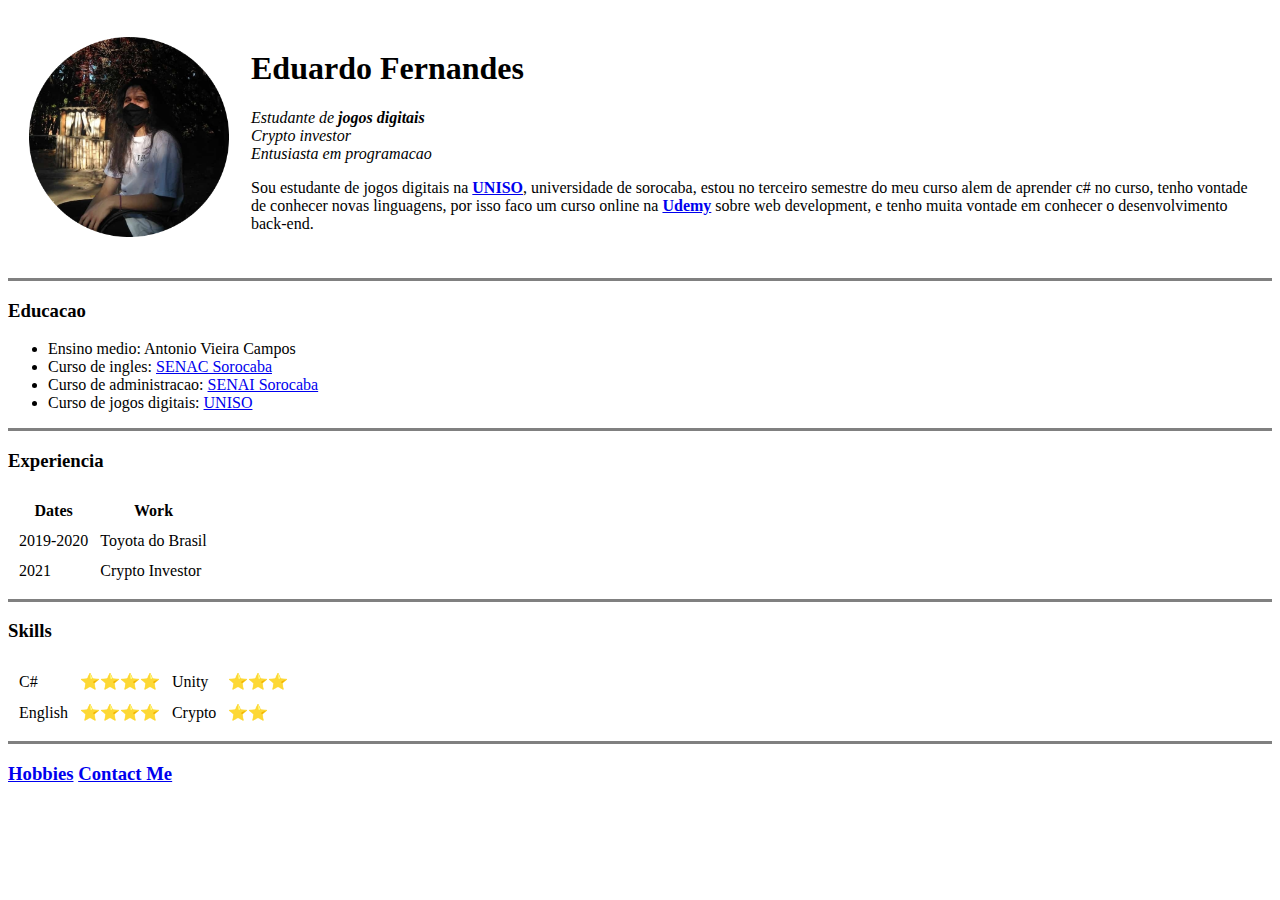
<file: Index.html>
<!DOCTYPE html>
<html lang="pt-br">
    <head>
        <meta charset="UTF-8">
        <meta http-equiv="X-UA-Compatible" content="IE=edge">
        <meta name="Eduardo Fernandes personal site" content="Site with informations about Eduardo Fernandes">
        <title>Eduardo Fernandes</title>
    </head>

    <body>
        <table cellspacing="20">
            <tr>
                <td><img src="images/profile.png" width="200" height="200"></td>
                <td><h1>Eduardo Fernandes</h1>               
                    <em><p>Estudante de <strong>jogos digitais</strong>
                    <br>
                    Crypto investor
                    <br>
                    Entusiasta em programacao</em></p>
            
                    <p>Sou estudante de jogos digitais na <strong><a href="https://www.uniso.br/home"target="_blank">UNISO</a></strong>, universidade de sorocaba, estou no terceiro semestre do meu curso
                    alem de aprender c# no curso, tenho vontade de conhecer novas linguagens, por isso faco um curso online na <strong><a href="https://www.udemy.com/?utm=1ee7bc1084ccd073bdf68236772edb2e&track=1&pt=2"target="_blank">Udemy</a></strong>
                    sobre web development, e tenho muita vontade em conhecer o desenvolvimento back-end.</p></td>
            </tr>
        </table>
        
        <hr size="3" noshade>    
        
        <h3>Educacao</h3>
        <ul>
            <li>Ensino medio: Antonio Vieira Campos</li>
            <li>Curso de ingles: <a href="https://www.sp.senac.br/senac-sorocaba?gclid=CjwKCAiA78aNBhAlEiwA7B76p79kSqyAect3GQasmat5lc6NLDyHB0RZi4_GZuezPvLFMVzK8BubjRoCM-MQAvD_BwE"target="_blank">SENAC Sorocaba</a></li>
            <li>Curso de administracao: <a href="https://www.sp.senai.br/"target="_blank">SENAI Sorocaba</a></li>
            <li>Curso de jogos digitais: <a href="https://www.uniso.br/home"target="_blank">UNISO</a></li>
        </ul>
       
        <hr size="3" noshade>

        <h3>Experiencia</h3>
        <table cellspacing="10">
            <thead>
                <tr>
                    <th>Dates</th>
                    <th>Work</th>
                </tr>
            </thead>
            <tbody>
                <tr>
                    <td>2019-2020</td>
                    <td>Toyota do Brasil</td>
                </tr>
                <tr>
                    <td>2021</td>
                    <td>Crypto Investor</td>
                </tr>
            </tbody>
            <tfoot>
            </tfoot>          
        </table>

        <hr size="3" noshade>

        <h3>Skills</h3>
        <table cellspacing="10">
            <tr>
                <td>C#</td>
                <td>⭐⭐⭐⭐</td>
                <td>Unity</td>
                <td>⭐⭐⭐</td>
            </tr>
            <tr>
                <td>English</td>
                <td>⭐⭐⭐⭐</td>
                <td>Crypto</td>
                <td>⭐⭐</td>
            </tr>
        </table>

        <hr size="3" noshade>
        <h3><a href="hobbies.html"target="_blank">Hobbies</a>
        <a href="contactMe.html"target="_blank">Contact Me</a></h3>
    </body>
</html>
</file>
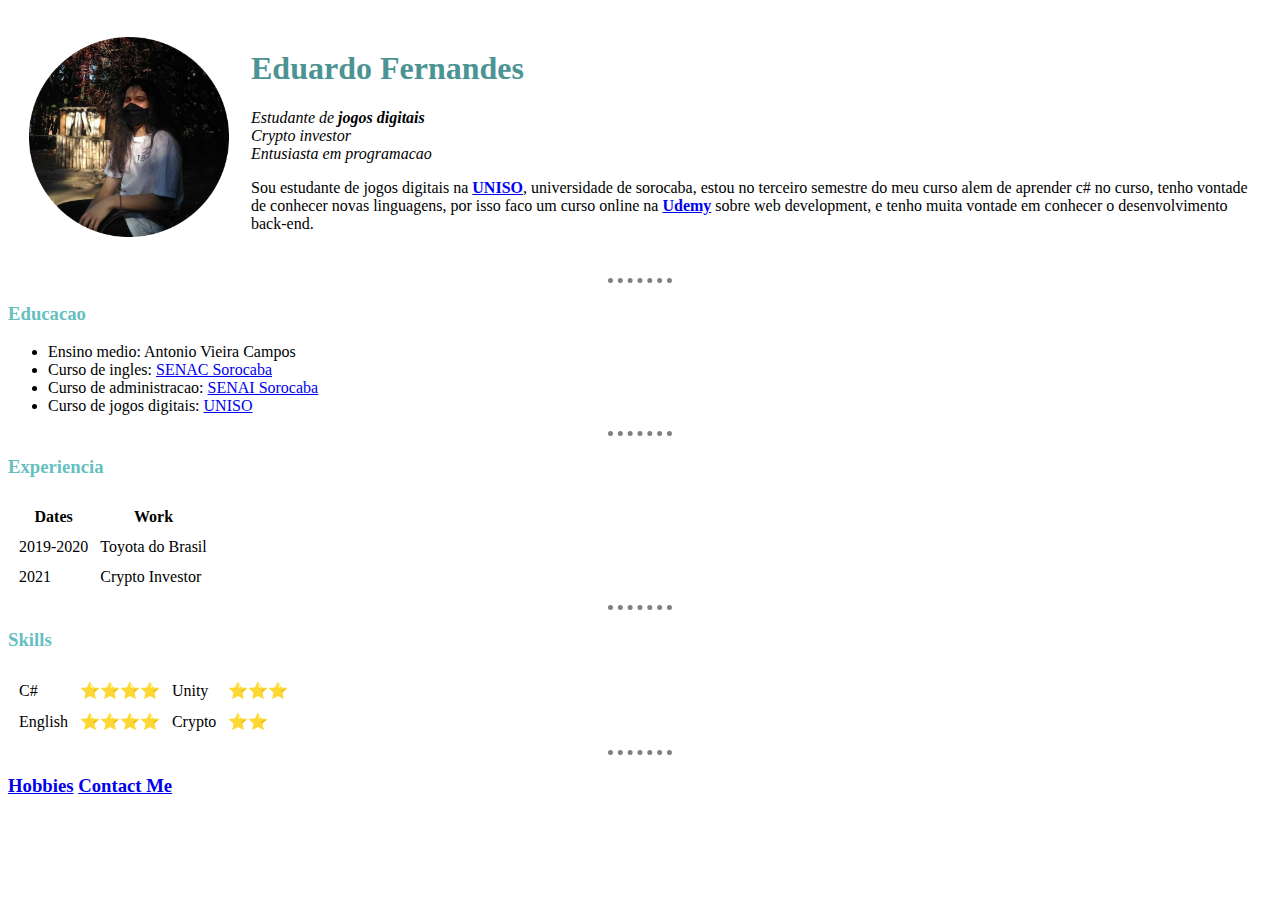
<file: index.html>
<!DOCTYPE html>
<html lang="pt-br">
    <head>
        <meta charset="UTF-8">
        <meta http-equiv="X-UA-Compatible" content="IE=edge">
        <meta name="Eduardo Fernandes personal site" content="Site with informations about Eduardo Fernandes">
        <title>Eduardo Fernandes</title>
        <link rel="stylesheet" href="css/styles.css">
    </head>

    <body>
        <table cellspacing="20">
            <tr>
                <td><img src="images/profile.png"></td>
                <td><h1>Eduardo Fernandes</h1>               
                    <em><p>Estudante de <strong>jogos digitais</strong>
                    <br>
                    Crypto investor
                    <br>
                    Entusiasta em programacao</em></p>
            
                    <p>Sou estudante de jogos digitais na <strong><a href="https://www.uniso.br/home"target="_blank">UNISO</a></strong>, universidade de sorocaba, estou no terceiro semestre do meu curso
                    alem de aprender c# no curso, tenho vontade de conhecer novas linguagens, por isso faco um curso online na <strong><a href="https://www.udemy.com/?utm=1ee7bc1084ccd073bdf68236772edb2e&track=1&pt=2"target="_blank">Udemy</a></strong>
                    sobre web development, e tenho muita vontade em conhecer o desenvolvimento back-end.</p></td>
            </tr>
        </table>
        
        <hr size="3" noshade>    
        
        <h3>Educacao</h3>
        <ul>
            <li>Ensino medio: Antonio Vieira Campos</li>
            <li>Curso de ingles: <a href="https://www.sp.senac.br/senac-sorocaba?gclid=CjwKCAiA78aNBhAlEiwA7B76p79kSqyAect3GQasmat5lc6NLDyHB0RZi4_GZuezPvLFMVzK8BubjRoCM-MQAvD_BwE"target="_blank">SENAC Sorocaba</a></li>
            <li>Curso de administracao: <a href="https://www.sp.senai.br/"target="_blank">SENAI Sorocaba</a></li>
            <li>Curso de jogos digitais: <a href="https://www.uniso.br/home"target="_blank">UNISO</a></li>
        </ul>
       
        <hr size="3" noshade>

        <h3>Experiencia</h3>
        <table cellspacing="10">
            <thead>
                <tr>
                    <th>Dates</th>
                    <th>Work</th>
                </tr>
            </thead>
            <tbody>
                <tr>
                    <td>2019-2020</td>
                    <td>Toyota do Brasil</td>
                </tr>
                <tr>
                    <td>2021</td>
                    <td>Crypto Investor</td>
                </tr>
            </tbody>
            <tfoot>
            </tfoot>          
        </table>

        <hr size="3" noshade>

        <h3>Skills</h3>
        <table cellspacing="10">
            <tr>
                <td>C#</td>
                <td>⭐⭐⭐⭐</td>
                <td>Unity</td>
                <td>⭐⭐⭐</td>
            </tr>
            <tr>
                <td>English</td>
                <td>⭐⭐⭐⭐</td>
                <td>Crypto</td>
                <td>⭐⭐</td>
            </tr>
        </table>

        <hr size="3" noshade>
        <h3><a href="hobbies.html"target="_blank">Hobbies</a>
        <a href="contactMe.html"target="_blank">Contact Me</a></h3>
    </body>
</html>
</file>
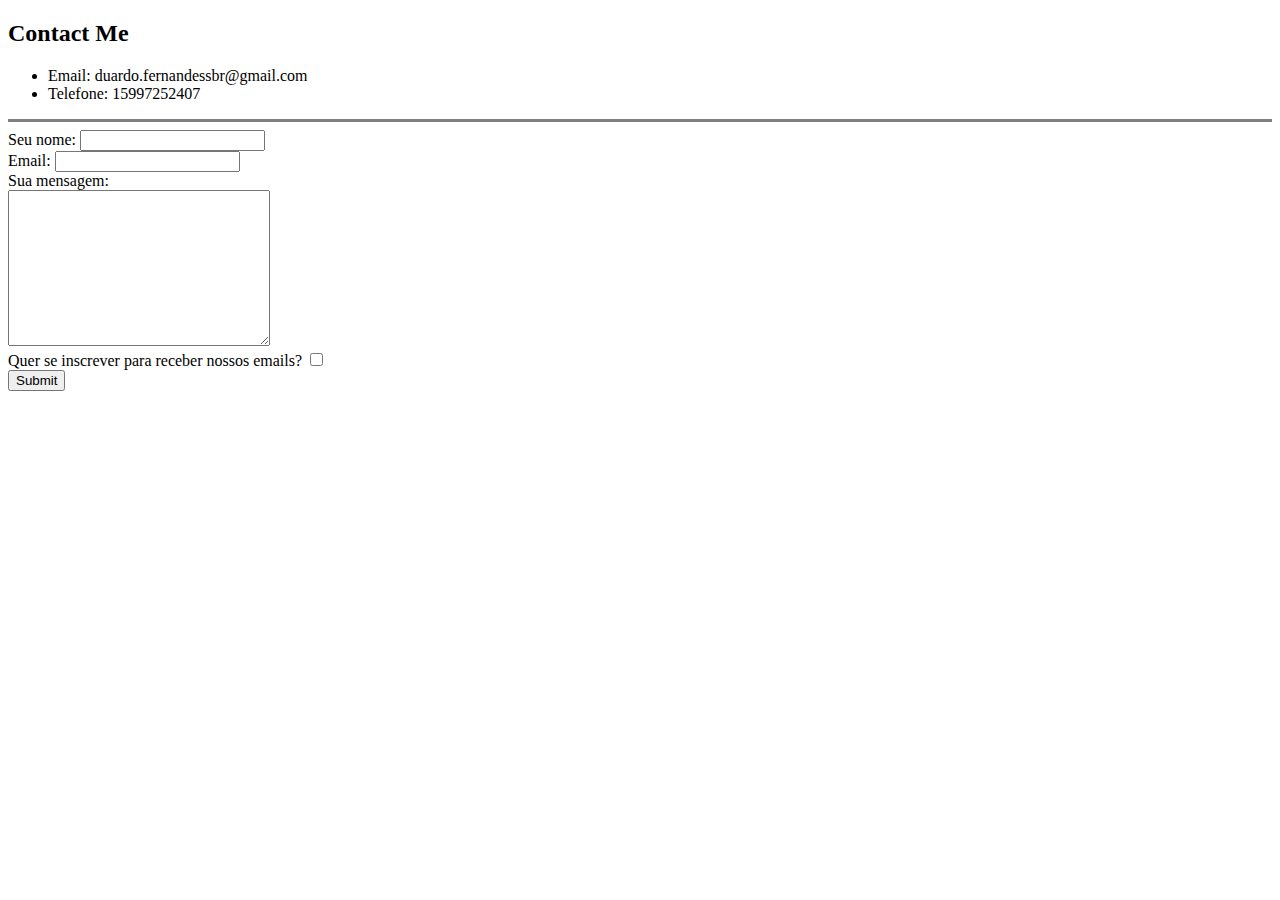
<file: contactMe.html>
<!DOCTYPE html>
<html lang="en">
<head>
    <meta charset="UTF-8">
    <meta http-equiv="X-UA-Compatible" content="IE=edge">
    <meta name="viewport" content="width=device-width, initial-scale=1.0">
    <title>Contact Info</title>
</head>
<body>
    <h2><strong>Contact Me</strong></h2>
    <ul>
        <li>Email: duardo.fernandessbr@gmail.com</li>
        <li>Telefone: 15997252407</li>
    </ul>

    <hr size="3" noshade>

    <form action="mailto:duardo.fernandessbr@gmail.com" method="post" enctype="text/plain">
        <label>Seu nome:</label>
        <input type="text" name="yourName" value="">
        <br><label for="">Email:</label>
        <input type="email" name="yourEmail" value="">
        <br><label for="">Sua mensagem:</label>
        <br><textarea name="yourMessage" id="" cols="30" rows="10"></textarea>

        <br><label>Quer se inscrever para receber nossos emails?</label>
        <input type="checkbox">
        <br><input type="submit" name="">
    </form>   
</body>
</html>
</file>
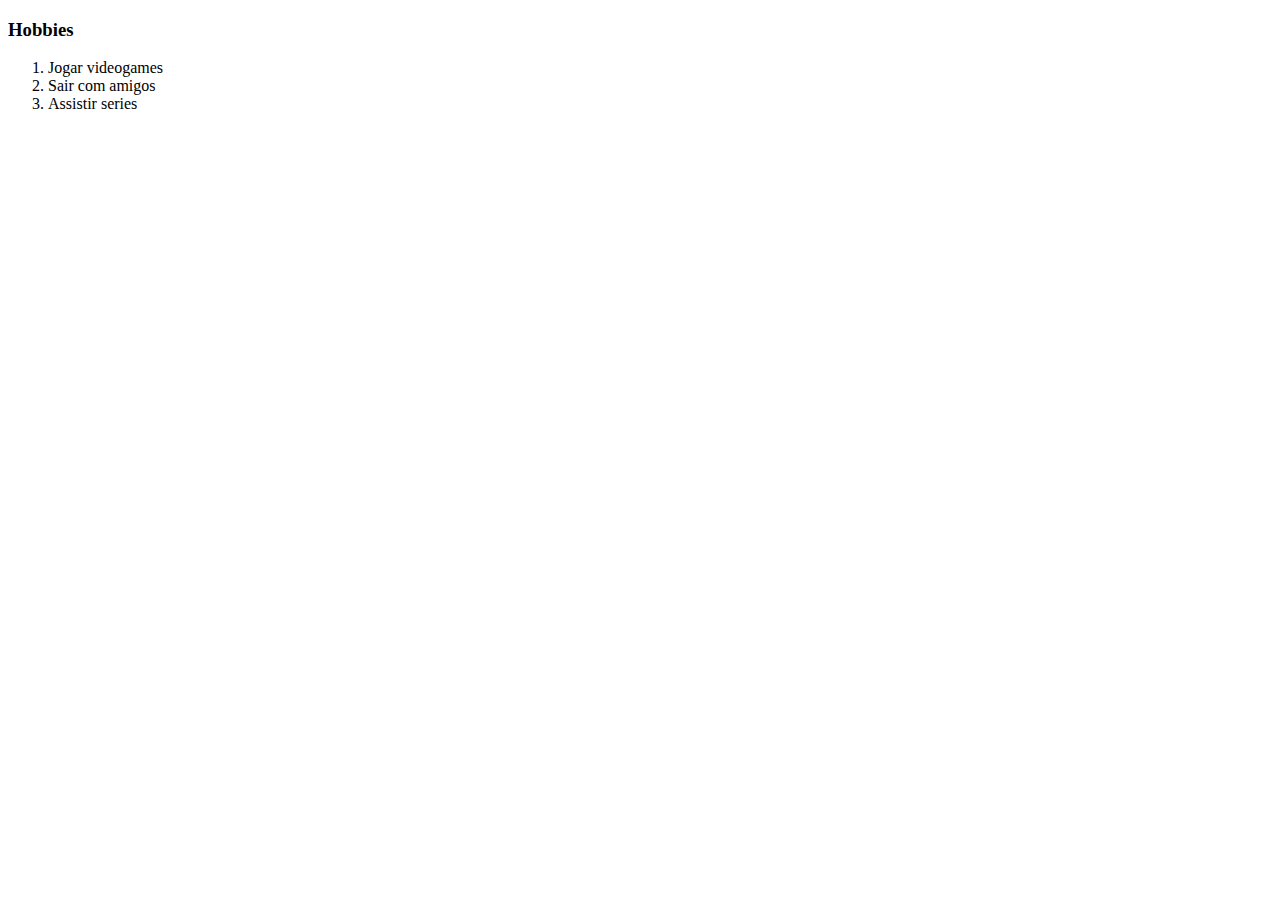
<file: hobbies.html>
<!DOCTYPE html>
<html lang="pt-br">
<head>
    <meta charset="UTF-8">
    <meta http-equiv="X-UA-Compatible" content="IE=edge">
    <meta name="viewport" content="width=device-width, initial-scale=1.0">
    <title>My Hobbies</title>
</head>
<body>
    <h3>Hobbies</h3>
        <ol>
           <li>Jogar videogames</li>
           <li>Sair com amigos</li> 
           <li>Assistir series</li>
        </ol>
</body>
</html>
</file>
<file: css/styles.css>
body{
    background-color: white;
}

img{
    height: 200px;
}

hr{
    background-color: transparent;
    border-color: grey;
    border-style: none;
    border-top-style: dotted;
    border-width: 5px;
    width: 5%;
}

h1{
    color: #4c9494;
}

h2, h3{
    color: #66BFBF;
}
</file>
